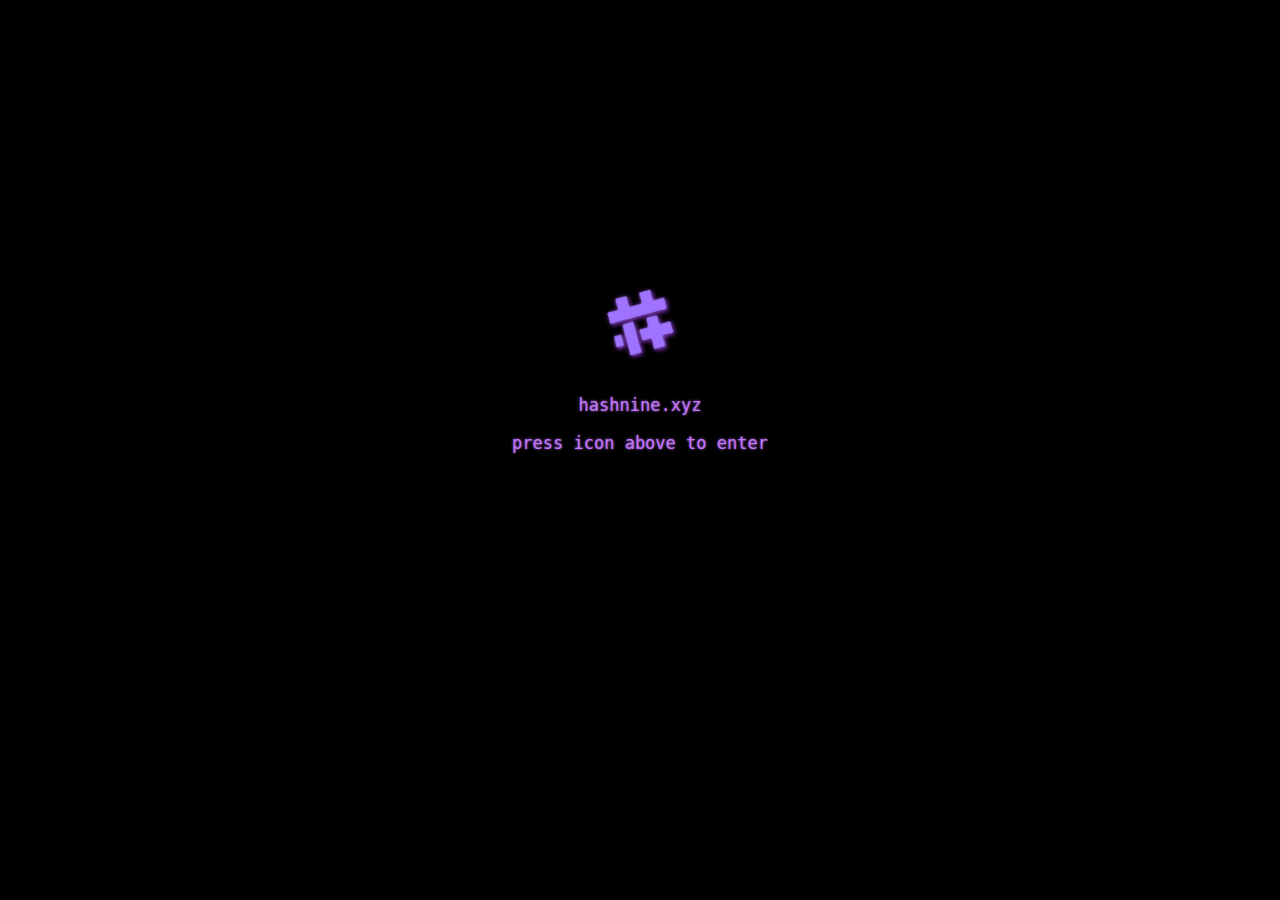
<file: index.html>
<html><head>
    <title>hashnine</title>
    <link rel="shortcut icon" type="image/x-icon" href="images/hashicon.png">
    <link rel="stylesheet" href="style.css">
    <link rel="preload" href="assets\tailwind1.css" as="style"/>
    <link rel="stylesheet" href="assets\tailwind1.css" data-n-g=""/>
    <meta content="hashnine" property="og:title">
    <meta content="Best free rosports script on the market!" property="og:description">
    <meta content="https://www.hashnine.xyz/" property="og:url">
    <meta content="assets/hashlogo.png" property="og:image">
    <meta content="#FF81FF" data-react-helmet="true" name="theme-color">
</head>

<script>
    function exit_entry() {
        const entry_div = document.getElementsByClassName("entry");
        const other_div1 = document.getElementsByClassName("container_init");
        const other_div2 = document.getElementsByClassName("container_main");
        entry_div[0].style.visibility = "hidden"; other_div1[0].style.visibility = "hidden";other_div2[0].style.visibility = "hidden";
}
</script>

<body>
<div class="entry">
    <div class="container_init">
        <button class="title" style="text-shadow: 0px 0px 2.62704px; position: relative; top: 90%; background-color: transparent; border: 0px;">press icon above to enter</button>
    </div>

    <div class="container_main" style="visibility: visible;">
        <img class="entryimg" onclick="location.replace('/home')" src="assets/hashlogo.png" style="filter: drop-shadow(rgb(152, 56, 221) 1.5px 1.5px 2.12704px);">
        <a class="title" style="text-shadow: 0px 0px 2.62704px;">hashnine.xyz</a>
    </div>
</div>

</body></html>
</file>
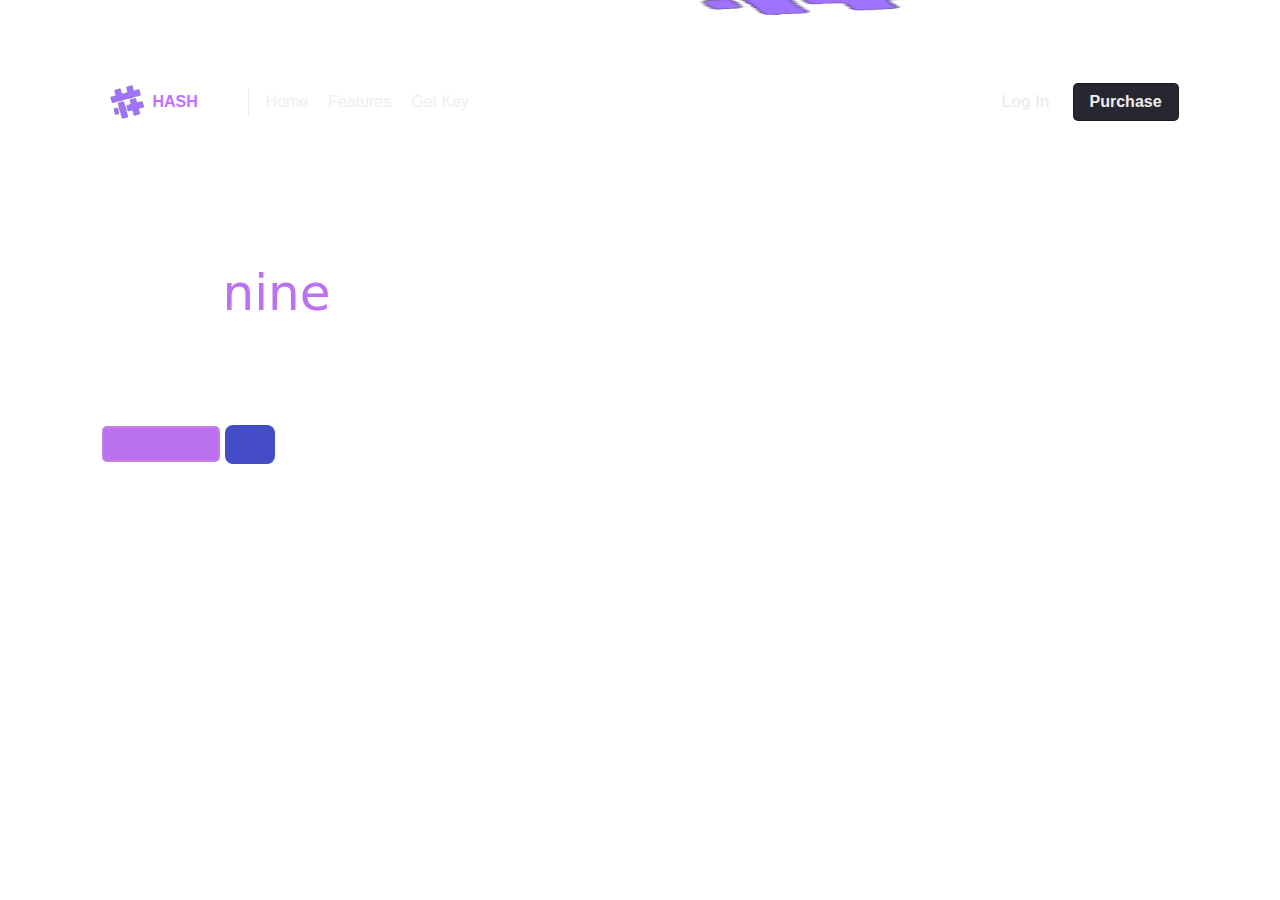
<file: home/index.html>
<html>
  <head>
    <title>hashnine - Home</title>
    <link rel="shortcut icon" type="image/x-icon" href="\images\hashicon.png">
    <link rel="stylesheet" href="home.css">
    <link rel="preload" href="\assets\tailwind1.css" as="style"/>
    <link rel="stylesheet" href="\assets\tailwind1.css" data-n-g=""/>
    <meta content="hashnine" property="og:title">
    <meta content="Best free rosports script on the market!" property="og:description">
    <meta content="https://www.hashnine.xyz/" property="og:url">
    <meta content="assets\hashlogo.png" property="og:image">
    <meta content="#FF81FF" data-react-helmet="true" name="theme-color">
</head>
<body>
    <div id="__next">
        <div
          class="text-primary-white w-screen min-h-screen h-max"
          >
          <div class="">
            <div class="MainLayout_brilhoDeMerda__d8f72"></div>
        <header>
          <nav class="grid grid-cols-2 py-5">
            <div class="flex items-center">
                <img src="\images\hashlogo.png" style="max-width: 100%; height: 50px;">
              <h1 class="font-black uppercase text-secondary-yellow">
                hash&nbsp;<span class="text-white">nine</span>
              </h1>
              <span
                class="hidden md:flex border-r mr-2 ml-2 h-7 border-primary-white"
              ></span>
              <ul class="hidden md:flex ml-2">
                <a
                  class="mr-5 hover:text-primary-yellow cursor-pointer font-medium"
                  href="/"
                  >Home</a
                ><a
                  class="mr-5 hover:text-primary-yellow cursor-pointer"
                  href="/features"
                  >Features</a
                >
                <a
                  class="hover:text-primary-yellow cursor-pointer"
                  href="/getkey"
                  >Get Key</a
                >
              </ul>
            </div>
            <div class="hidden md:flex items-center justify-end">
              <button
                class="px-4 py-1.5 rounded text-primary-white font-bold relative overflow-hidden bg-transparent hover:bg-primary-black/50 hover:ring-1 hover:ring-secondary-black/75 mr-2"
              >
                <span>Log In</span></button
              ><button
                class="px-4 py-1.5 rounded text-primary-white font-bold relative overflow-hidden bg-primary-black hover:bg-secondary-black ring-1 ring-tertiary-black"
              >
                <span>Purchase</span>
              </button>
              <img class="images" id="homeimage" src="\assets\hashlogo.png" alt="logo">
            </div>
            <div class="flex md:hidden justify-end">
              <button
                id="headlessui-menu-button-:Rtlm:"
                type="button"
                aria-haspopup="menu"
                aria-expanded="false"
                data-headlessui-state=""
              >
                <img
                  alt="Menu"
                  loading="lazy"
                  decoding="async"
                  data-nimg="1"
                  style="color:transparent"
                  src="\images\bar_icon.svg"
                  width="32"
                  height="32"
                />
              </button>
            </div>
          </nav>
        </header>
        <div class="detels">
            <h1>hash<span class="purpletag">nine</span></h1>
            <p>Quality services for free!
                <br> Hundreds of vouches from our happy and satisfied users
            </p>
            <button class="listblock" id="buynow" href="\buy"></button>
            <!--<a class="discord" href="https://discord.gg/fgcpBZNCFP">Discord</a>-->
            <button class="listblock" id="discord" onclick="location.replace('/discord')" alt="o" href="\discord"></button>
        </div>
        </div></div></div>
      </body>
        </html>
</file>
<file: style.css>
body 
{
    margin: 0;
    padding: 0;
    background-color: rgb(0, 0, 0);
    overflow-y: hidden;
    overflow-x: hidden;
}

.particles-js-canvas
{
    width: 100%;
    height: 100%;
    z-index: 0;
    position: absolute;
}

.container_main
{
    
    visibility: visible;
    background-color: rgba(0, 0, 0, 0);
    width: 300px;
    height: 175px;
    position: absolute;
    top: 40%;
    left: 50%;
    transform: translate(-50%, -50%);
    text-align: center;
}

.container_init
{
    background-color: rgba(0, 0, 0, 0);
    width: 300px;
    height: 175px;
    position: absolute;
    top: 40%;
    left: 50%;
    transform: translate(-50%, -50%);
    text-align: center;
}

.container_main ul
{
    color: rgb(255,255,255);
    list-style: none;
    padding: 5px;
    margin-top: 5px;
    text-align: center;
    user-select: none;
}

.container_main a[href] 
{
    color: #fff;
    text-decoration: none;
    font-family: monospace;
    font-size: 13px;
    padding: 5px;
    user-select: none;
}

.container_main a[href]:hover
{
    color: rgb(190, 111, 247);
    text-decoration: underline;
    font-family: monospace;
    font-size: 13px;
    padding: 5px;
}

.container_main img
{
    width: 100px;
    height: 100px;
    display: block;
    margin-left: auto;
    margin-right: auto;
    margin-bottom: 20px;
    filter: brightness(10%) sepia(1) saturate(100) hue-rotate(275deg) drop-shadow(0 0 10px #cd8efa);
    position: relative;
    user-select: none;
}

.title, .title:link, .title:active, .title:visited
{
    color: rgb(195, 118, 250) !important;
    font-family: monospace;
    font-style: normal;
    font-size: 17px;
    text-shadow: 0 0 8px #c384f0;
    user-select: none;
}

.box 
{
    background: rgb(8,8,8);
    width: 300px;
    height: 175px;
    position: absolute;
    top: 45%;
    left: 50%;
    transform: translate(-50%, -50%);
    text-align: center;
    border-style: solid;
    border-width: 1px;
    border-color: rgb(180, 76, 255);
    background-color: rgb(8,8,13);
}

.box h1
{
    color: rgb(177, 71, 253);
    font-family: monospace;
    font-style: normal;
    font-weight: 5;
    font-size: 15px;
}

.box input[type="text"], .box input[type="password"], .box input[type="submit"]
{
    border-style: solid;
    border-width: 1px;
    border-color: rgb(188, 113, 241);
    background-color: rgb(15,15,15);
    font-family: monospace;
    font-style: normal;
    font-weight: lighter;
    text-align: center;
    color:#fff;
    display: block;
    margin: 10px auto;
    width: 200px;
    box-sizing: border-box;
}

.box input[type="text"]:focus, .box input[type="password"]:focus
{
    border-style: solid;
    border-width: 1px;
    border-color: rgb(195, 111, 255);
    background-color: rgb(15,15,15);
    font-family: monospace;
    font-style: normal;
    font-weight: lighter;
    text-align: center;
    color:#fff;
    display: block;
    margin: 10px auto;
    width: 200px;
    outline-width: 0;
    box-sizing: border-box;
}

/* 
@keyframes title-glow 
{
    from {
        text-shadow: 0 0 15px #c471ff;
    }
    to {
        text-shadow: 0 0 8px #aa37ff;
    }
} */

.entryimg {
    transition: transform 0.4s;
}

.entryimg:hover {
        transform: scale(1.5);
}

::-webkit-scrollbar {
    width: 5px;
  }
  
  /* Track */
  ::-webkit-scrollbar-track {
    background: #212121; 
  }
   
  /* Handle */
  ::-webkit-scrollbar-thumb {
    background: #888; 
  }
  
  /* Handle on hover */
  ::-webkit-scrollbar-thumb:hover {
    /*originally #555*/
    background: rgb(113, 69, 145); 
  }

.buynoww {
        background-color: rgb(188, 113, 241); /* Green */
            border: none;
            color: white;
            padding: 15px 32px;
            text-align: center;
            text-decoration: none;
            display: inline-block;
            font-size: 12px;
            border-radius: .75rem;
            width: 9rem;
            font-weight: 700;
            transition: 0.3s;
}

.discord {
    background-color: #444dc5;
    border: none;
    color: white;
    /*padding: 14px 17px;*/
    padding: 14px 17px;
    text-align: center;
    text-decoration: none;
    display: inline-block;
    font-size: 12px;
    border-radius: .5rem;
    font-weight: 700;
    width: 40px;
    height: 37.5px;
    transition: 0.3s;
    background-position: center;
    background-size: contain;
    background-repeat: no-repeat;
    /**/
    border-radius: 5px;
    /**/
    background-image: url(https://media.discordapp.net/attachments/992643364224782386/1039626127427260497/625e5fcef7ab80b8c1fe559e_Discord-Logo-Color2.png?width=192&height=216);
}
.discord:hover {opacity: 0.7}

nav{
    width: 84%;
    margin: auto;
    position: relative;
    top: 1.5cm;
    text-align: center;
    justify-content: space-between;
    font-family: 'Archivo Black', sans-serif;
}

nav ul li{
    display: inline-block;
    list-style: none;
    margin: 10px 20px;
}

nav ul li a{
    text-decoration: none;
    color:rgb(190, 255, 222);
    font-weight: bold;
    text-transform: uppercase;
    -webkit-transition: all 550ms cubic-bezier(0.19, 1, 0.22, 1);
    
}

nav ul li a:hover{
    font-size: larger;
    color: rgb(188, 113, 241);
    -webkit-transition: all 550ms cubic-bezier(0.19, 1, 0.22, 1);
}

.detels{
    margin-left: 8%;
    margin-top: 13%;
}

.detels h1{
    font-size: 50px;
    color: #ffffff;
    margin-bottom: 20px;
}

.purpletag {
    color: rgb(188, 113, 241);
}

.detels p{
    color: rgb(255, 255, 255);
    line-height: 22px;
}

.detels a{
    background: rgb(188, 113, 241);
    padding: 10px 18px;
    text-decoration: none;
    font-weight: bold;
    color: #ffffff;
    /*#212121*/
    display: inline-block;
    margin: 30px 0;
    border-radius: 5px;
}

.detels a:hover{
    opacity: 0.7;
}

.images{
    width: 35%;
    height: 60%;
    position: absolute;
    bottom: 0;
    right: 100px ;
}

.images img{
    height: 80%;
    position: absolute;
    left: 65%;
    bottom: 120;
    transform: translateX(-50%);
    transition: bottom 1s, left 1s;
    border-radius: 1100px;
}

.icon-logo {
    height: 4.5%;
    position: absolute;
    margin: 30 20 20px;
    border-radius: 1100px;
}

.images img:hover{
    left: 45%;
}

@keyframes rotate {
  0% {
    transform: rotate(0deg);
  }
  100% {
    transform: rotate(360deg);
  }
}

.gradient {
  --size: 250px;
  --speed: 50s;
  --easing: cubic-bezier(0.8, 0.2, 0.2, 0.8);

  width: var(--size);
  height: var(--size);
  filter: blur(calc(var(--size) / 5));
  background-image: linear-gradient(hsl(304°, 64%, 55%), hsl(320°, 69%, 58%));
  animation: rotate var(--speed) var(--easing) alternate infinite;
  border-radius: 30% 70% 70% 30% / 30% 30% 70% 70%;
  z-index: 10;
  position: relative;  
}

@media (min-width: 720px) {
  body {
    --size: 500px;
  }
}

* {
  transition: all 0.25s ease-out;
}

.gr {
    position: absolute;
    width: 100%;
    height: 750px;
}
</file>
<file: home/home.css>
body 
{
    margin: 0;
    padding: 0;
    background-image: url("https://gray-wcsc-prod.cdn.arcpublishing.com/resizer/LlhyZkBuw-xoH3FIcQ8gX6EzIxE=/980x0/smart/filters:quality(70)/cloudfront-us-east-1.images.arcpublishing.com/gray/A2TH2EN5CBDVXJRAADJX6H33YM.gif");
    background-size: 100%;
    /*background: rgb(2,0,36);*/
    /*background: radial-gradient(circle, rgba(2,0,36,1) 0%, rgba(0,0,0,1) 100%);*/
    /*background-color: rgb(23, 23, 26);*/
    overflow-y: hidden;
    overflow-x: hidden;
    background-repeat: no-repeat;
    background-size: cover;
}


.container_main
{
    visibility: hidden;
    background-color: rgba(0,0,0,0);
    width: 300px;
    height: 175px;
    position: absolute;
    top: 40%;
    left: 50%;
    transform: translate(-50%, -50%);
    text-align: center;
}

.container_init
{
    background-color: rgba(0,0,0,0);
    width: 300px;
    height: 175px;
    position: absolute;
    top: 40%;
    left: 50%;
    transform: translate(-50%, -50%);
    text-align: center;
}

.container_main ul
{
    color: rgb(255,255,255);
    list-style: none;
    padding: 5px;
    margin-top: 5px;
    text-align: center;
    user-select: none;
}

.container_main a[href] 
{
    color: #fff;
    text-decoration: none;
    font-family: monospace;
    font-size: 13px;
    padding: 5px;
    user-select: none;
}

.container_main a[href]:hover
{
    color: rgb(190, 111, 247);
    text-decoration: underline;
    font-family: monospace;
    font-size: 13px;
    padding: 5px;
}

.container_main img
{
    width: 100px;
    height: 100px;
    display: block;
    margin-left: auto;
    margin-right: auto;
    margin-bottom: 20px;
    filter: brightness(10%) sepia(1) saturate(100) hue-rotate(275deg) drop-shadow(0 0 10px #cd8efa);
    position: relative;
    user-select: none;
}

.title, .title:link, .title:active, .title:visited
{
    color: rgb(195, 118, 250) !important;
    font-family: monospace;
    font-style: normal;
    font-size: 17px;
    text-shadow: 0 0 8px #c384f0;
    user-select: none;
}

.box 
{
    background: rgb(8,8,8);
    width: 300px;
    height: 175px;
    position: absolute;
    top: 45%;
    left: 50%;
    transform: translate(-50%, -50%);
    text-align: center;
    border-style: solid;
    border-width: 1px;
    border-color: rgb(180, 76, 255);
    background-color: rgb(8,8,13);
}

.box h1
{
    color: rgb(177, 71, 253);
    font-family: monospace;
    font-style: normal;
    font-weight: 5;
    font-size: 15px;
}

.box input[type="text"], .box input[type="password"], .box input[type="submit"]
{
    border-style: solid;
    border-width: 1px;
    border-color: rgb(188, 113, 241);
    background-color: rgb(15,15,15);
    font-family: monospace;
    font-style: normal;
    font-weight: lighter;
    text-align: center;
    color:#fff;
    display: block;
    margin: 10px auto;
    width: 200px;
    box-sizing: border-box;
}

.box input[type="text"]:focus, .box input[type="password"]:focus
{
    border-style: solid;
    border-width: 1px;
    border-color: rgb(195, 111, 255);
    background-color: rgb(15,15,15);
    font-family: monospace;
    font-style: normal;
    font-weight: lighter;
    text-align: center;
    color:#fff;
    display: block;
    margin: 10px auto;
    width: 200px;
    outline-width: 0;
    box-sizing: border-box;
}

.entryimg {
    transition: transform 0.4s;
}

.entryimg:hover {
        transform: scale(1.5);
}

::-webkit-scrollbar {
    width: 5px;
  }
  
  /* Track */
  ::-webkit-scrollbar-track {
    background: #212121; 
  }
   
  /* Handle */
  ::-webkit-scrollbar-thumb {
    background: #888; 
  }
  
  /* Handle on hover */
  ::-webkit-scrollbar-thumb:hover {
    /*originally #555*/
    background: rgb(113, 69, 145); 
  }

.buynoww {
        background-color: rgb(188, 113, 241); /* Green */
            border: none;
            color: white;
            padding: 15px 32px;
            text-align: center;
            text-decoration: none;
            display: inline-block;
            font-size: 12px;
            border-radius: .75rem;
            width: 9rem;
            font-weight: 700;
            transition: 0.3s;
}

.discord:hover {opacity: 0.7}

nav{
    width: 84%;
    margin: auto;
    position: relative;
    top: 1.5cm;
    text-align: center;
    justify-content: space-between;
    font-family: 'Archivo Black', sans-serif;
}

nav ul li{
    display: inline-block;
    list-style: none;
    margin: 10px 20px;
}

nav ul li a{
    text-decoration: none;
    color:rgb(190, 255, 222);
    font-weight: bold;
    text-transform: uppercase;
    -webkit-transition: all 550ms cubic-bezier(0.19, 1, 0.22, 1);
    
}

nav ul li a:hover{
    font-size: larger;
    color: rgb(188, 113, 241);
    -webkit-transition: all 550ms cubic-bezier(0.19, 1, 0.22, 1);
}

.detels{
    margin-left: 8%;
    margin-top: 13%;
}

.detels h1{
    font-size: 50px;
    color: #ffffff;
    margin-bottom: 20px;
}

.purpletag {
    color: rgb(188, 113, 241);
}

.detels p{
    color: rgb(255, 255, 255);
    line-height: 22px;
}

#buynow {
    background: rgb(188, 113, 241);
    background-image: url(https://cdn.discordapp.com/attachments/1093619518351364157/1093704441326227466/Untitled.png);
    background-position: center;
    background-size: 80px;
    background-repeat: no-repeat;
    height: 2.25em;
    width: 10%;
}

#discord {
    background-color: #444dc5;
    border: none;
    color: white;
    /*padding: 14px 17px;*/
    padding: 14px 17px;
    text-align: center;
    height:3.25em;
    width: 50px;
    font-size: 12px;
    border-radius: .5rem;
    font-weight: 700;
    transition: 0.3s;
    background-position: center;
    background-size: contain;
    background-repeat: no-repeat;
    /**/
    background-image: url(https://media.discordapp.net/attachments/992643364224782386/1039626127427260497/625e5fcef7ab80b8c1fe559e_Discord-Logo-Color2.png?width=192&height=216);
}

.listblock { 
    border: 2px solid black;
    border-color: #c280e0;
    background: rgb(188, 113, 241);
    padding: 10px 18px;
    text-decoration: none;
    font-weight: bold;
    color: #ffffff;
    display: inline-block;
    margin: 30px 0;
    border-radius: 5px;
}

.detels a:hover{
    opacity: 0.7;
}

.images{
    width: 35%;
    height: 60%;
    position: absolute;
    bottom: 0;
    right: 100px ;
}

#homeimage{
    height: 80%;
    position: absolute;
    left: 65%;
    bottom: 120;
    transform: translateX(-50%);
    transition: bottom 1s, left 1s;
    border-radius: 1100px;
}

.icon-logo {
    height: 4.5%;
    position: absolute;
    margin: 30 20 20px;
    border-radius: 1100px;
}

.images img:hover{
    left: 45%;
}
</file>
